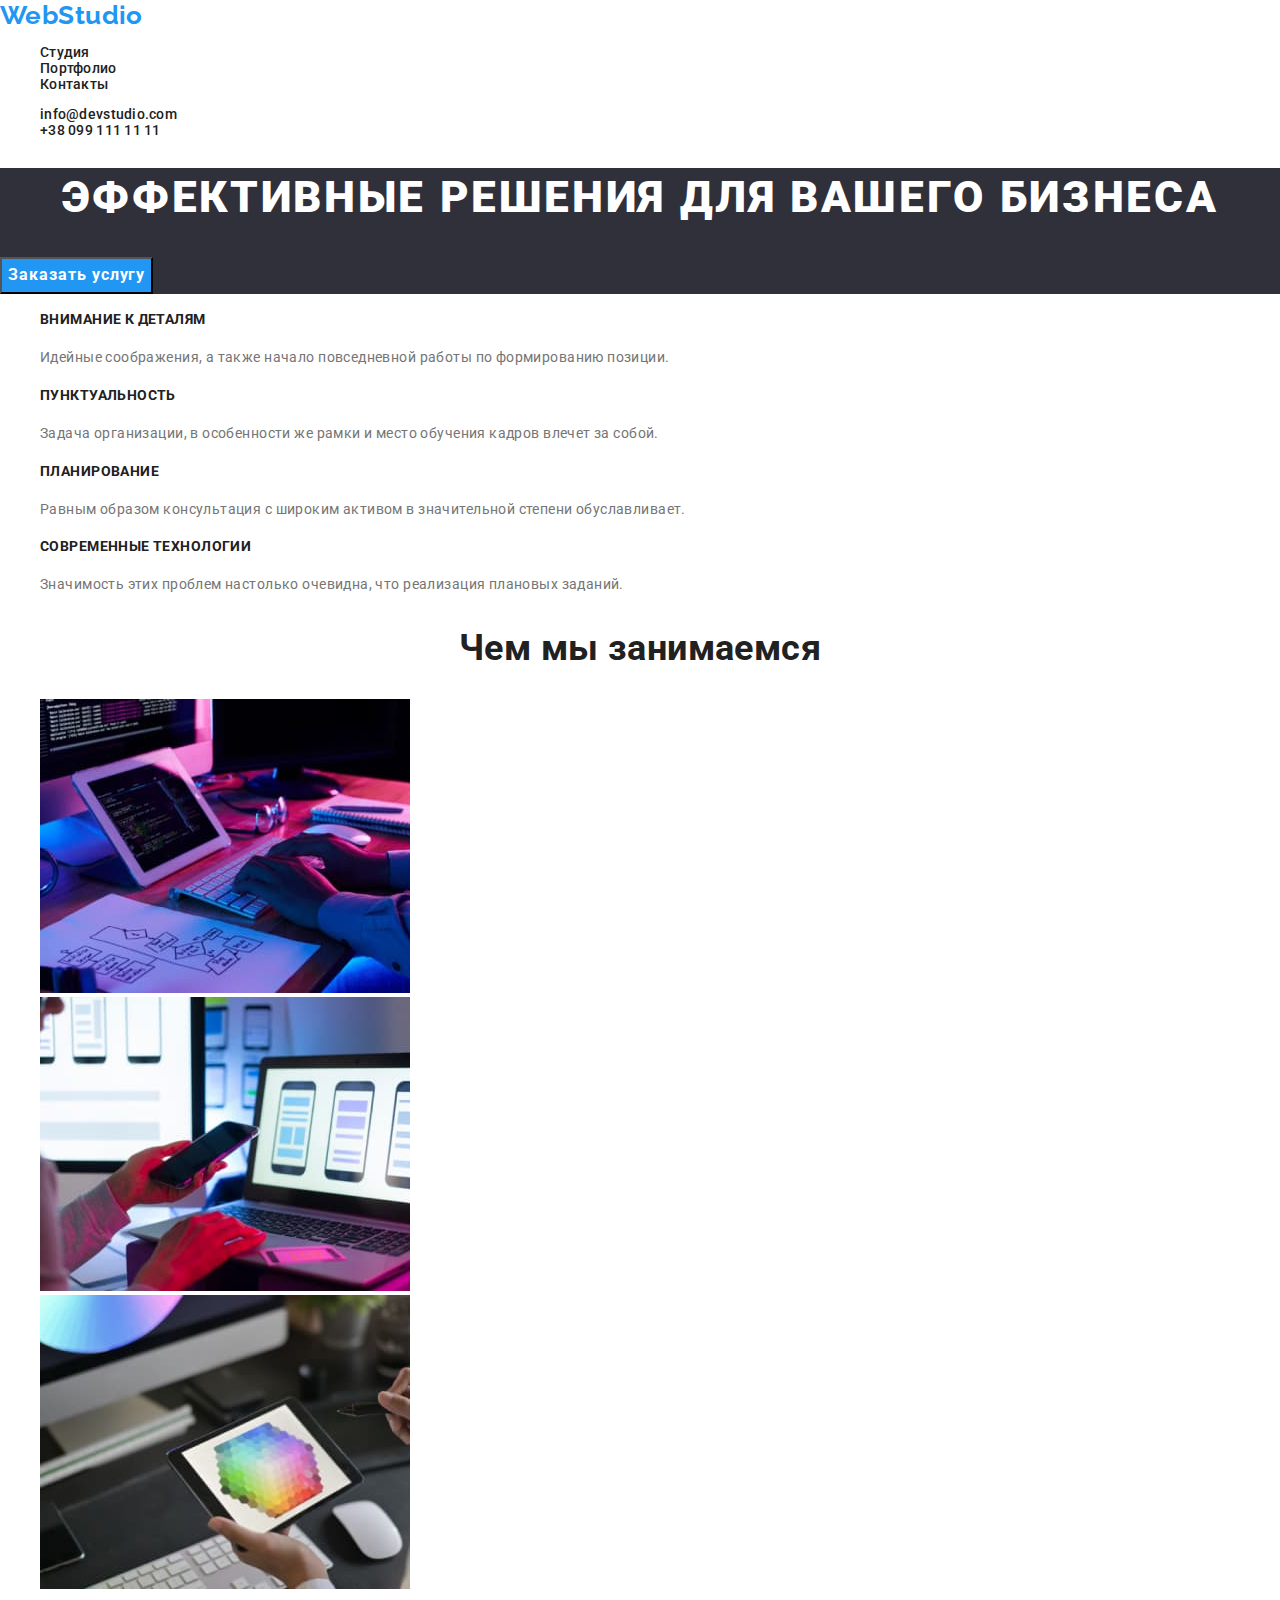
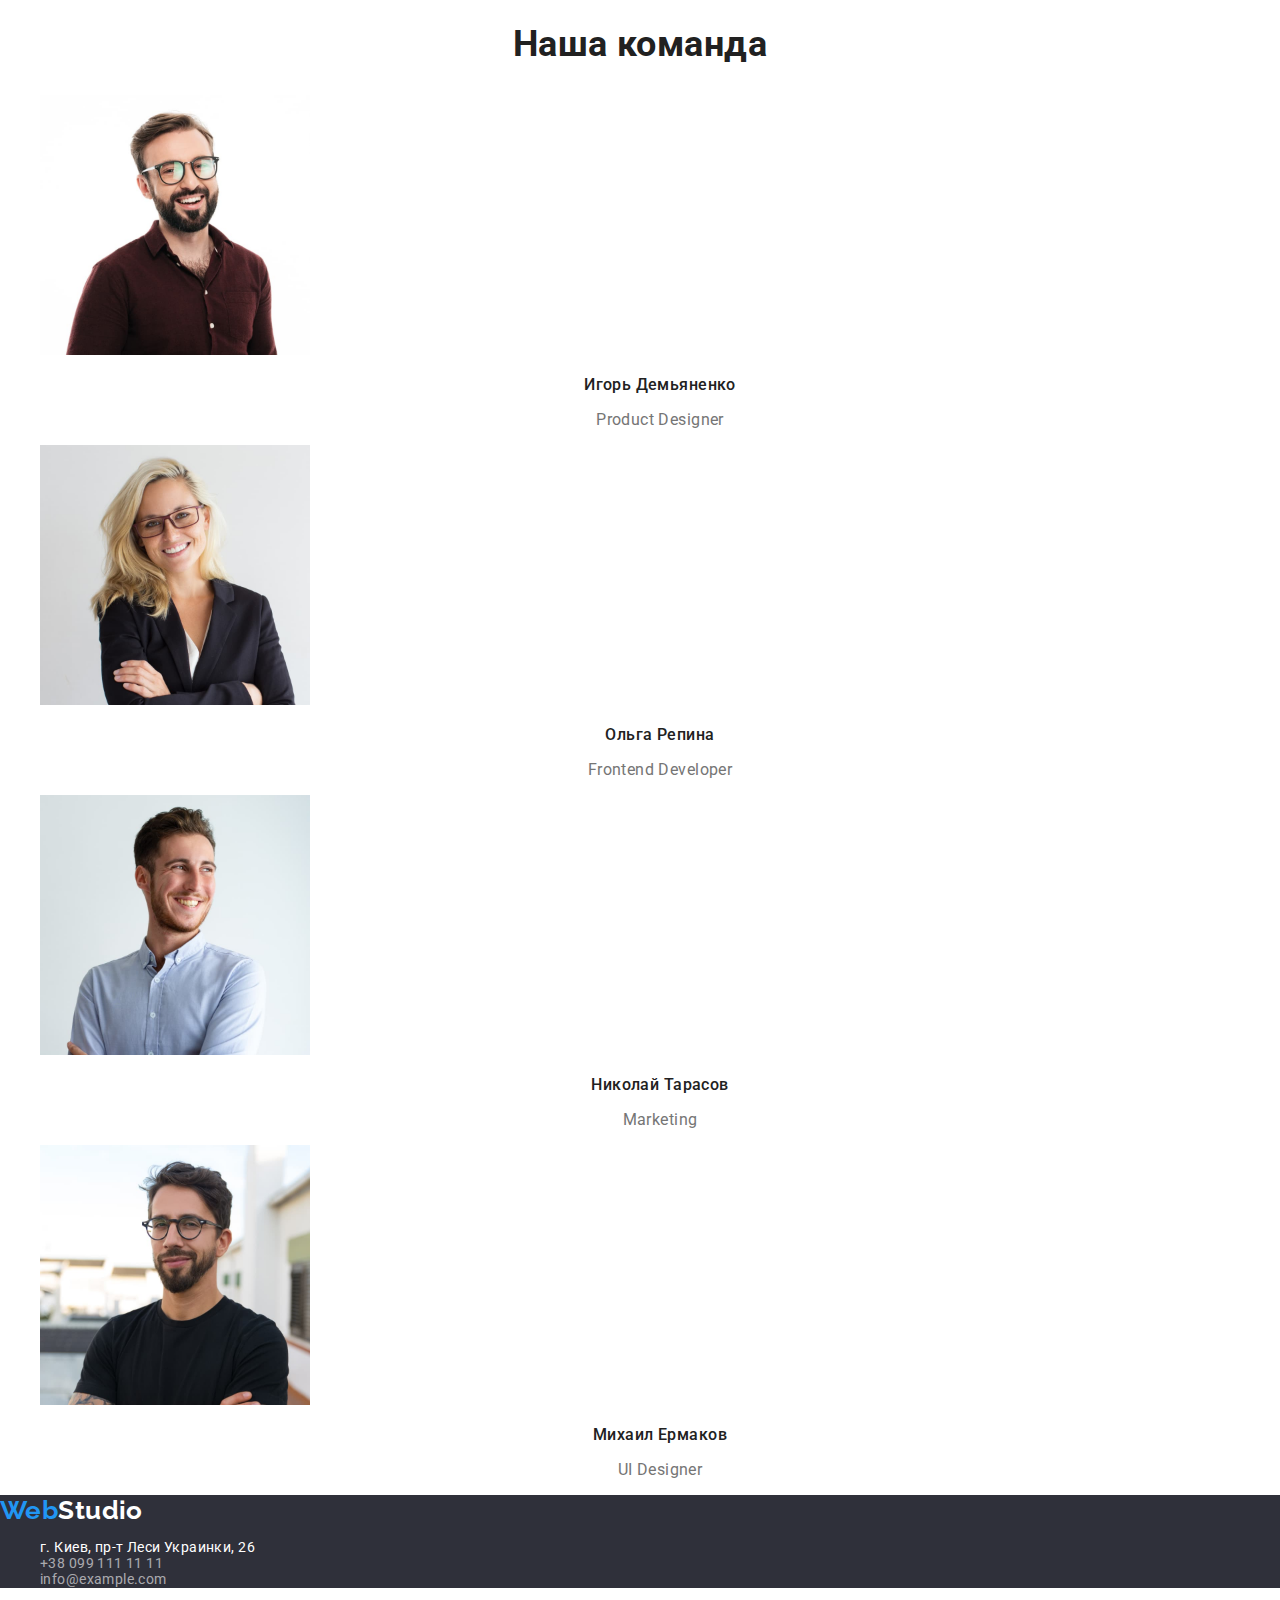
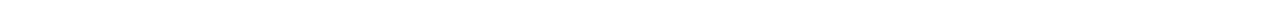
<file: index.html>
<!DOCTYPE html>
<html lang="en">
  <head>
    <meta charset="UTF-8" />
    <meta http-equiv="X-UA-Compatible" content="IE=edge" />
    <meta name="viewport" content="width=device-width, initial-scale=1.0" />
    <title>Web Studio</title>
    <link rel="preconnect" href="https://fonts.gstatic.com" />
    <link
      href="https://fonts.googleapis.com/css2?family=Raleway:wght@700&family=Roboto:wght@400;500;700;900&display=swap"
      rel="stylesheet"
    />
    <link
      rel="stylesheet"
      href="https://cdnjs.cloudflare.com/ajax/libs/modern-normalize/1.0.0/modern-normalize.min.css"
    />

    <link rel="stylesheet" href="./css/styles.css" />
  </head>
  <body>
    <!--Шапка сайта-->
    <header>
      <nav>
        <a href="./index.html" class="logo">
          <span class="logo-style">Web</span>Studio</a
        >
        <ul class="site-nav link-ul">
          <li>
            <a href="./index.html" class="site-nav-current link-a-href"
              >Студия</a
            >
          </li>
          <li>
            <a href="./portfolio.html" class="site-nav-current link-a-href"
              >Портфолио</a
            >
          </li>
          <li><a href="#" class="site-nav-current link-a-href">Контакты</a></li>
        </ul>
      </nav>
      <ul class="contact link-ul">
        <li class="contact-link">
          <a href="mailto:info@devstudio.com" class="mail-active link-a-href"
            >info@devstudio.com</a
          >
        </li>
        <li class="contact-phone">
          <a href="tel:+380991111111" class="phone-active link-a-href"
            >+38 099 111 11 11</a
          >
        </li>
      </ul>
    </header>

    <!--Уникальный мейн-->
    <main>
      <!--Герой-->
      <section class="hero">
        <h1 class="hero-title">Эффективные решения для вашего бизнеса</h1>
        <button type="button" class="button">Заказать услугу</button>
      </section>

      <!--Преимущества-->
      <section class="section">
        <h2 hidden>Преимущества команды WebStudio</h2>
        <ul class="link-ul">
          <li>
            <h3 class="section-headline">Внимание к деталям</h3>
            <p class="section-text">
              Идейные соображения, а также начало повседневной работы по
              формированию позиции.
            </p>
          </li>
          <li>
            <h3 class="section-headline">Пунктуальность</h3>
            <p class="section-text">
              Задача организации, в особенности же рамки и место обучения кадров
              влечет за собой.
            </p>
          </li>
          <li>
            <h3 class="section-headline">Планирование</h3>
            <p class="section-text">
              Равным образом консультация с широким активом в значительной
              степени обуславливает.
            </p>
          </li>
          <li>
            <h3 class="section-headline">Современные технологии</h3>
            <p class="section-text">
              Значимость этих проблем настолько очевидна, что реализация
              плановых заданий.
            </p>
          </li>
        </ul>
      </section>

      <!--Фото работ-->
      <section class="section">
        <h2 class="section-title">Чем мы занимаемся</h2>
        <ul class="link-ul">
          <li>
            <img
              src="./images/gallery/img1.jpg"
              alt="Клавиатура"
              width="370"
              height="294"
            />
          </li>
          <li>
            <img
              src="./images/gallery/img2.jpg"
              alt="Смартфон"
              width="370"
              height="294"
            />
          </li>
          <li>
            <img
              src="./images/gallery/img3.jpg"
              alt="Тачпад"
              width="370"
              height="294"
            />
          </li>
        </ul>
      </section>

      <!--Команда WebStudio-->
      <section class="section">
        <h2 class="section-title">Наша команда</h2>
        <ul class="link-ul">
          <li>
            <img
              src="./images/team/team-master-1.jpg"
              alt="Игорь Демьяненко"
              width="270"
              height="260"
            />
            <h3 class="section-title-name">Игорь Демьяненко</h3>
            <p lang="eu" class="section-text-name">Product Designer</p>
          </li>
          <li>
            <img
              src="./images/team/team-master-2.jpg"
              alt="Ольга Репина"
              width="270"
              height="260"
            />
            <h3 class="section-title-name">Ольга Репина</h3>
            <p lang="eu" class="section-text-name">Frontend Developer</p>
          </li>
          <li>
            <img
              src="./images/team/team-master-3.jpg"
              alt="Николай Тарасов"
              width="270"
              height="260"
            />
            <h3 class="section-title-name">Николай Тарасов</h3>
            <p lang="eu" class="section-text-name">Marketing</p>
          </li>
          <li>
            <img
              src="./images/team/team-master-4.jpg"
              alt="Михаил Ермаков"
              width="270"
              height="260"
            />
            <h3 class="section-title-name">Михаил Ермаков</h3>
            <p lang="eu" class="section-text-name">UI Designer</p>
          </li>
        </ul>
      </section>
    </main>

    <!--Подвал-->
    <footer class="footer">
      <a href="./index.html" class="logo-footer">
        <span class="logo-style">Web</span>Studio</a
      >
      <address>
        <ul class="link-ul">
          <li class="footer-text">
            <a
              href="https://goo.gl/maps/QAPjnCz2YvxkVtEf7"
              target="_blank"
              rel="noopener noreferrer"
              class="footer-address link-a-href"
              >г. Киев, пр-т Леси Украинки, 26
            </a>
          </li>
          <li>
            <a href="tel:+380991111111" class="footer-phone link-a-href"
              >+38 099 111 11 11</a
            >
          </li>
          <li>
            <a href="mailto:info@example.com" class="footer-mail link-a-href"
              >info@example.com</a
            >
          </li>
        </ul>
      </address>
    </footer>
  </body>
</html>
</file>
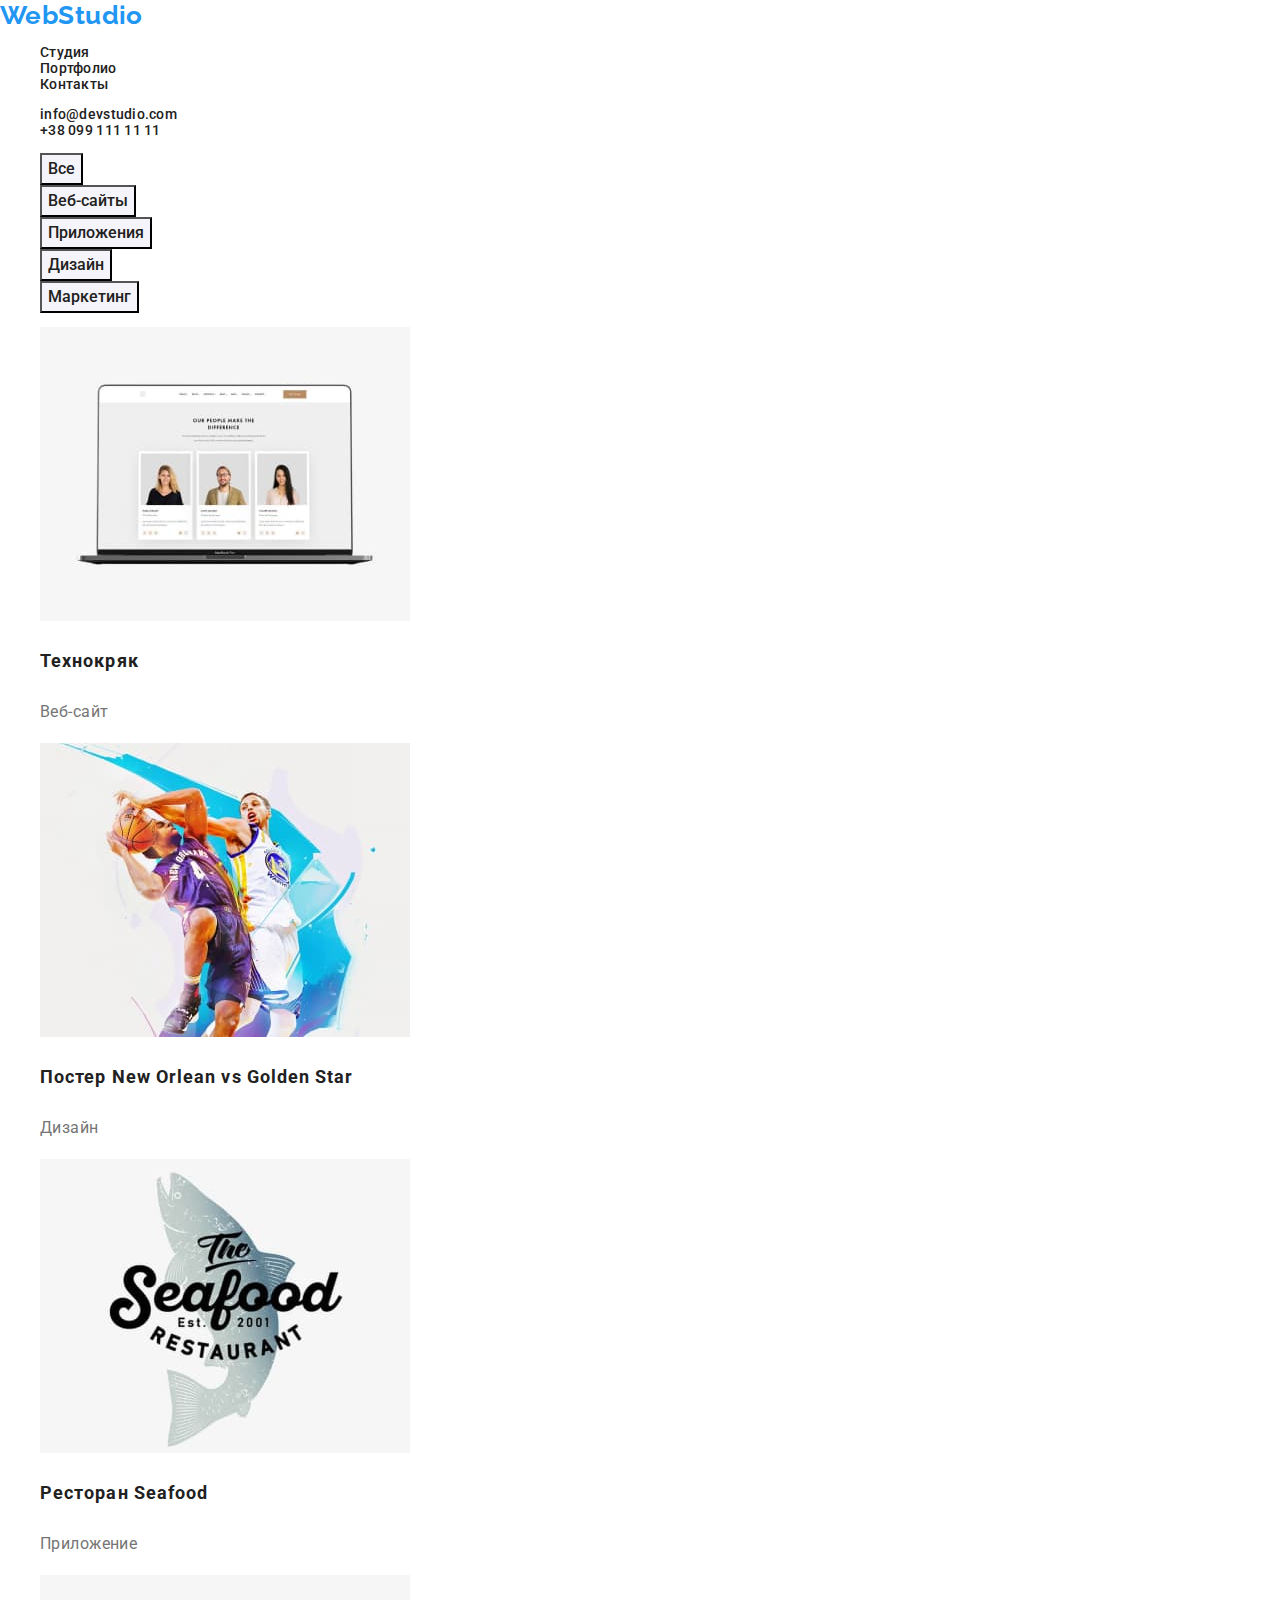
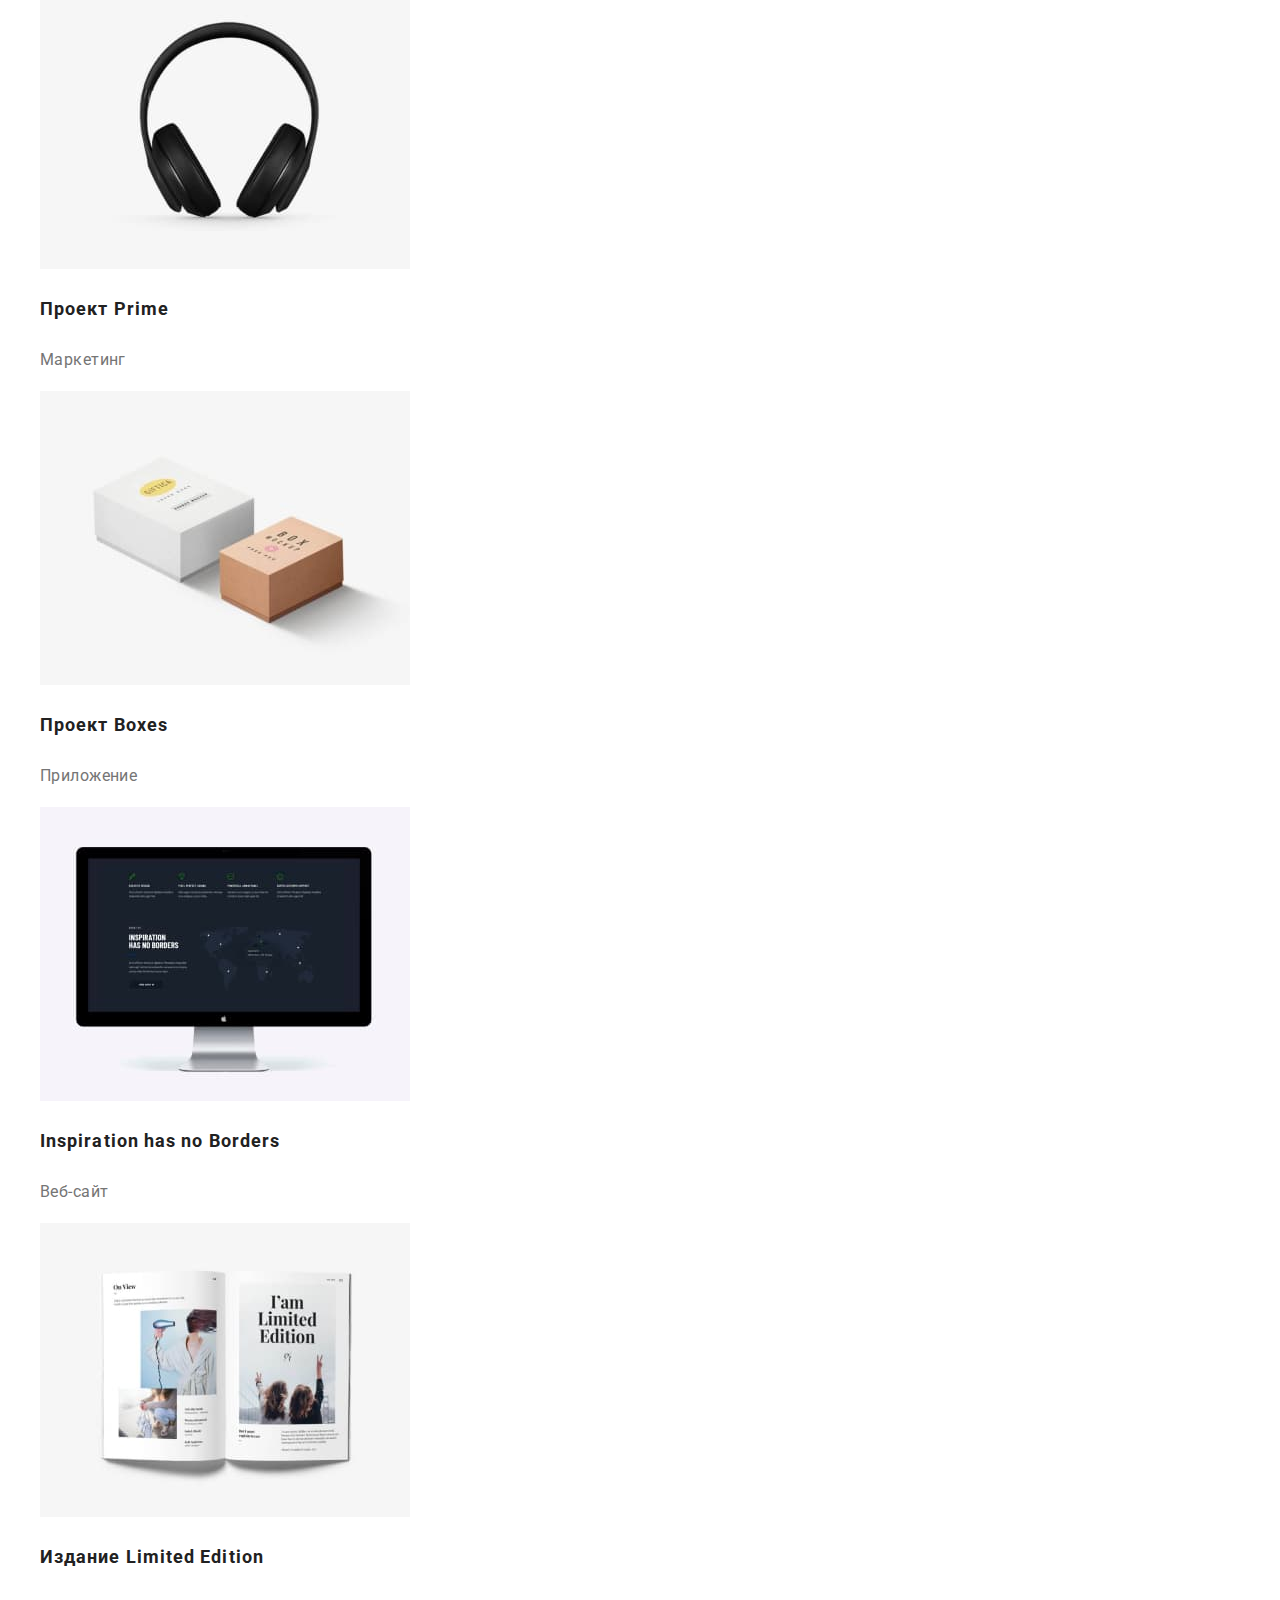
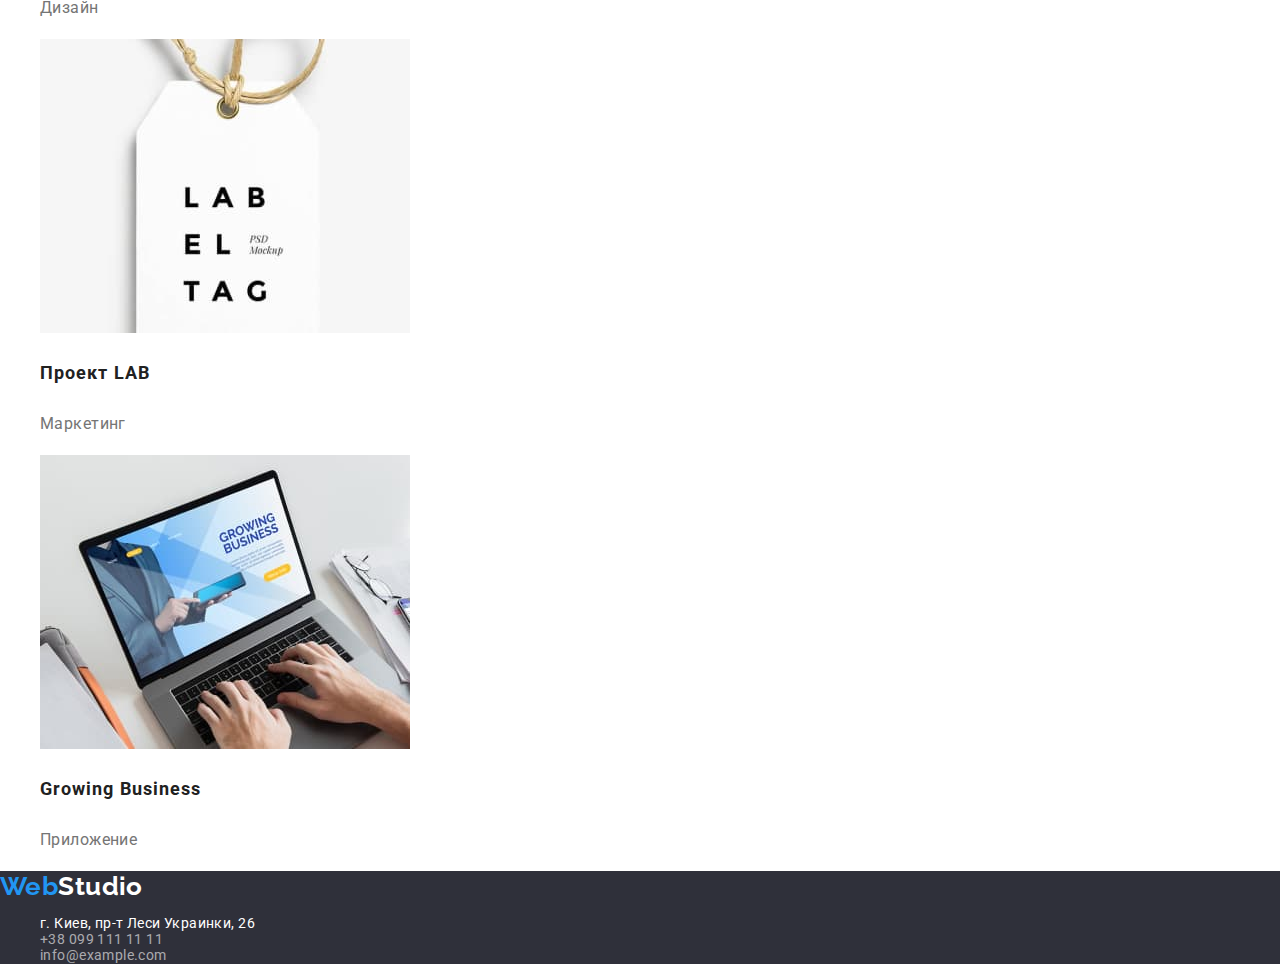
<file: portfolio.html>
<!DOCTYPE html>
<html lang="en">
  <head>
    <meta charset="UTF-8" />
    <meta http-equiv="X-UA-Compatible" content="IE=edge" />
    <meta name="viewport" content="width=device-width, initial-scale=1.0" />
    <title>Web Studio</title>
    <link rel="preconnect" href="https://fonts.gstatic.com" />
    <link
      href="https://fonts.googleapis.com/css2?family=Raleway:wght@700&family=Roboto:wght@400;500;700;900&display=swap"
      rel="stylesheet"
    />
    <link
      rel="stylesheet"
      href="https://cdnjs.cloudflare.com/ajax/libs/modern-normalize/1.0.0/modern-normalize.min.css"
    />

    <link rel="stylesheet" href="./css/styles.css" />
  </head>
  <body>
    <!--Шапка сайта-->
    <header>
      <nav>
        <a href="./index.html" class="logo">
          <span class="logo-style">Web</span>Studio</a
        >
        <ul class="site-nav link-ul">
          <li>
            <a href="./index.html" class="site-nav-current link-a-href"
              >Студия</a
            >
          </li>
          <li>
            <a href="./portfolio.html" class="site-nav-current link-a-href"
              >Портфолио</a
            >
          </li>
          <li><a href="#" class="site-nav-current link-a-href">Контакты</a></li>
        </ul>
      </nav>
      <ul class="contact link-ul">
        <li class="contact-link">
          <a href="mailto:info@devstudio.com" class="mail-active link-a-href"
            >info@devstudio.com</a
          >
        </li>
        <li class="contact-phone">
          <a href="tel:+380991111111" class="phone-active link-a-href"
            >+38 099 111 11 11</a
          >
        </li>
      </ul>
    </header>

    <!-- Уникальный мейн портфолио -->
    <main>
      <!-- Навигация галерии -->
      <section>
        <h1 hidden>Навигация</h1>
        <ul class="link-ul">
          <li><button type="button" class="button-galery">Все</button></li>
          <li>
            <button type="button" class="button-galery">Веб-сайты</button>
          </li>
          <li>
            <button type="button" class="button-galery">Приложения</button>
          </li>
          <li><button type="button" class="button-galery">Дизайн</button></li>
          <li>
            <button type="button" class="button-galery">Маркетинг</button>
          </li>
        </ul>
      </section>

      <!-- Фото галереи -->
      <section>
        <h2 hidden>Страница портфолио</h2>
        <ul class="link-ul">
          <li>
            <a href="#" class="link-a-href">
              <img
                src="./images/portfolio/pngpage2.jpg"
                alt="Вебсайт"
                width="370"
                height="294"
              />
              <h3 class="section-title-galery">Технокряк</h3>
              <p class="section-text-galery">Веб-сайт</p></a
            >
          </li>
          <li>
            <a href="#" class="link-a-href">
              <img
                src="./images/portfolio/imgpngpage21.jpg"
                alt="Баскетбол"
                width="370"
                height="294"
              />
              <h3 class="section-title-galery">
                Постер New Orlean vs Golden Star
              </h3>
              <p class="section-text-galery">Дизайн</p></a
            >
          </li>
          <li>
            <a href="#" class="link-a-href">
              <img
                src="./images/portfolio/imgpngpage22.jpg"
                alt="Ресторан"
                width="370"
                height="294"
              />
              <h3 class="section-title-galery">Ресторан Seafood</h3>
              <p class="section-text-galery">Приложение</p></a
            >
          </li>
          <li>
            <a href="#" class="link-a-href">
              <img
                src="./images/portfolio/imgpngpage23.jpg"
                alt="Наушники"
                width="370"
                height="294"
              />
              <h3 class="section-title-galery">Проект Prime</h3>
              <p class="section-text-galery">Маркетинг</p></a
            >
          </li>
          <li>
            <a href="#" class="link-a-href">
              <img
                src="./images/portfolio/imgpngpage24.jpg"
                alt="Коробки"
                width="370"
                height="294"
              />
              <h3 class="section-title-galery">Проект Boxes</h3>
              <p class="section-text-galery">Приложение</p></a
            >
          </li>
          <li>
            <a href="#" class="link-a-href">
              <img
                src="./images/portfolio/imgpngpage25.jpg"
                alt="Компьютер"
                width="370"
                height="294"
              />
              <h3 class="section-title-galery">Inspiration has no Borders</h3>
              <p class="section-text-galery">Веб-сайт</p></a
            >
          </li>
          <li>
            <a href="#" class="link-a-href">
              <img
                src="./images/portfolio/imgpngpage26.jpg"
                alt="Книга"
                width="370"
                height="294"
              />
              <h3 class="section-title-galery">Издание Limited Edition</h3>
              <p class="section-text-galery">Дизайн</p></a
            >
          </li>
          <li>
            <a href="#" class="link-a-href">
              <img
                src="./images/portfolio/imgpngpage27.jpg"
                alt="Брелок"
                width="370"
                height="294"
              />
              <h3 class="section-title-galery">Проект LAB</h3>
              <p class="section-text-galery">Маркетинг</p></a
            >
          </li>
          <li>
            <a href="#" class="link-a-href">
              <img
                src="./images/portfolio/imgpngpage28.jpg"
                alt="Клавиатура"
                width="370"
                height="294"
              />
              <h3 class="section-title-galery">Growing Business</h3>
              <p class="section-text-galery">Приложение</p></a
            >
          </li>
        </ul>
      </section>
    </main>

    <!--Подвал-->
    <footer class="footer">
      <a href="./index.html" class="logo-footer">
        <span class="logo-style">Web</span>Studio</a
      >
      <address>
        <ul class="link-ul">
          <li class="footer-text">
            <a
              href="https://goo.gl/maps/QAPjnCz2YvxkVtEf7"
              target="_blank"
              rel="noopener noreferrer"
              class="footer-address link-a-href"
              >г. Киев, пр-т Леси Украинки, 26
            </a>
          </li>
          <li>
            <a href="tel:+380991111111" class="footer-phone link-a-href"
              >+38 099 111 11 11</a
            >
          </li>
          <li>
            <a href="mailto:info@example.com" class="footer-mail link-a-href"
              >info@example.com</a
            >
          </li>
        </ul>
      </address>
    </footer>
  </body>
</html>
</file>
<file: css/styles.css>
:root {
  --accent-color: #2196f3;
  --primary-text-color: #757575;
  --section-text-color: #212121;
  --primary-white-color: #ffffff;
  --primary-black-color: #000000;
  --primary-heder-footer-color: #2f303a;
  --button-second-color: #188ce8;
  --button-galery-box: #f5f4fa;
  --main-font: 'Roboto', sans-serif;
  --secondary-font: 'Raleway', sans-serif;
}

body {
  color: var(--primary-text-color);
  font-family: var(--main-font), sans-serif;
  font-weight: 400;
  font-size: 14px;
  line-height: 1.14;
  letter-spacing: 0.03em;
}

/* ===ЛОГОТИП=== */
.logo {
  color: var(--primary-black-color);
  font-family: var(--secondary-font);
  font-weight: 700;
  font-size: 26px;
  line-height: 1.19;
  text-decoration: none;
}
.logo-footer {
  color: var(--primary-white-color);
  font-family: var(--secondary-font);
  font-weight: 700;
  font-size: 26px;
  line-height: 1.19;
  text-decoration: none;
}

.logo-style {
  color: var(--accent-color);
}

.logo:hover,
.logo:focus,
.logo-footer:hover,
.logo-footer:focus {
  color: var(--accent-color);
}

/* ===снятие маркировки со всех списков=== */
.link-ul {
  list-style: none;
}

/* ===снятие декорации со всех ссылок=== */
.link-a-href {
  text-decoration: none;
}

/* ===навигация сайта=== */
.site-nav {
  color: var(--section-text-color);
  font-weight: 500;
  letter-spacing: 0.02em;
  text-decoration: none;
}

/* ===ссылки навигации черного-цвета - согласно ТЗ=== */
.site-nav-current,
.mail-active,
.phone-active {
  color: var(--section-text-color);
}
.site-nav-current:hover,
.site-nav-current:focus {
  color: var(--accent-color);
}

/* ===хедер контактная информация=== */
.contact-link .mail-active,
.contact-phone .phone-active {
  font-weight: 500;
  letter-spacing: 0.02em;
}
.mail-active:hover,
.mail-active:focus,
.phone-active:hover,
.phone-active:focus {
  color: var(--accent-color);
}

/* ===герой=== */
.hero {
  background-color: var(--primary-heder-footer-color);
}

.hero-title {
  color: var(--primary-white-color);
  font-weight: 900;
  font-size: 44px;
  line-height: 1.36;
  text-transform: uppercase;
  text-align: center;
  letter-spacing: 0.06em;
  text-transform: uppercase;
}

/* ===кнопки героя=== */
.button {
  color: var(--primary-white-color);
  background-color: var(--accent-color);
  font-family: inherit;
  font-weight: 700;
  font-size: 16px;
  line-height: 1.9;
  letter-spacing: 0.06em;
  text-decoration: none;
  cursor: pointer;
  display: flex;
  align-items: center;
  text-align: center;
}
.button:hover,
.button:focus {
  color: var(--primary-white-color);
  background-color: var(--button-second-color);
}

/* ===стили заголовков и текстов внутри секций=== */

.section-headline {
  color: var(--section-text-color);
  text-transform: uppercase;
  font-weight: 700;
  font-size: 14px;
  line-height: 1.71;
}

.section-text {
  line-height: 1.71;
}

.section-title {
  color: var(--section-text-color);
  font-weight: 700;
  font-size: 36px;
  line-height: 1.17;
  text-align: center;
}

/* ===секция про Команду WebStudio=== */
.section-title-name {
  color: var(--section-text-color);
  font-weight: 500;
  font-size: 16px;
  line-height: 1.19;
  text-align: center;
}

.section-text-name {
  font-size: 16px;
  line-height: 1.19;
  text-align: center;
}

/* ===галерея-порфолио-страница === */
.section-title-galery {
  color: var(--section-text-color);
  font-weight: 700;
  font-size: 18px;
  line-height: 2;
  letter-spacing: 0.06em;
}

.section-text-galery {
  background-color: var(--primary-white-color);
  color: var(--primary-text-color);
  font-size: 16px;
  line-height: 1.88;
}

/* ===кнопки галерея-портфолио-страница=== */
.button-galery {
  color: var(--section-text-color);
  background-color: var(--button-galery-box);
  font-family: inherit;
  font-weight: 500;
  font-size: 16px;
  line-height: 1.63;
  text-align: center;
}
.button-galery:hover,
.button-galery:focus {
  color: var(--primary-white-color);
  background-color: var(--button-second-color);
}

/* ===курсор=== */
.button,
.button-galery {
  cursor: pointer;
}

/* ===футер=== */
.footer {
  background-color: var(--primary-heder-footer-color);
}
.footer-address {
  color: var(--primary-white-color);
}
.footer-phone,
.footer-mail {
  color: rgba(255, 255, 255, 0.6);
}

.footer-address,
.footer-phone,
.footer-mail {
  font-style: normal;
  text-decoration: none;
}

.footer-address:hover,
.footer-address:focus,
.footer-phone:hover,
.footer-phone:focus,
.footer-mail:hover,
.footer-mail:focus {
  color: var(--accent-color);
  text-decoration: none;
}
</file>
